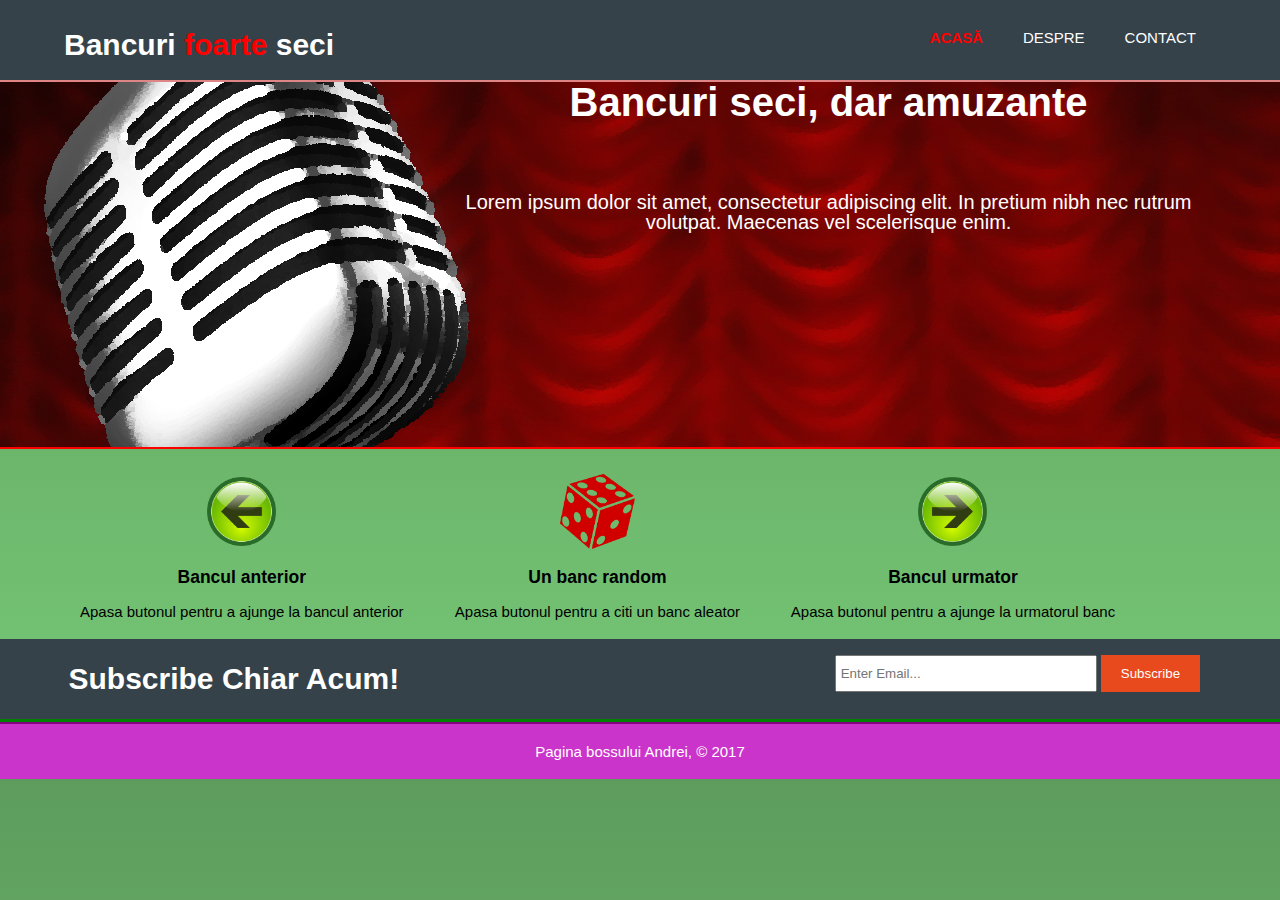
<file: index.html>
<!DOCTYPE html>
<html>
  <head>
    <meta charset="utf-8">
    <meta name="viewpoer" content="width=device-width">
    <meta name="description" content="Cele mai seci bancuri">
    <meta name="keywords" content="bancuri seci, bancuri scurte, test">
    <meta name="author" contetnt="Andrei Birgovan">
    <title>Bancuri seci | Salut!</title>
    <link rel="stylesheet" href="./css/style.css">
  </head>
  <body>
    <header>
      <div class="container">
        <div id="branding">
          <h1>Bancuri <span class="highlight">foarte</span> seci</h1>
        </div>
        <nav>
          <ui>
            <li class="current"><a href="index.html">Acasă</a></li>
            <li><a href="despre.html">Despre</a></li>
            <li><a href="contact.html">Contact</a></li>
          </ui>
        </nav>
      </div>
    </header>

    <section id="showcase">
      <div class="containter">
        <h1>Bancuri seci, dar amuzante</h1>
        <p>Lorem ipsum dolor sit amet, consectetur adipiscing elit. In pretium nibh nec rutrum volutpat. Maecenas vel scelerisque enim.</p>
      </div>
    </section>

    <section id="boxes">
      <div class="container">
        <div class="box">
          <img src="./img/logo_back.png">
          <h3>Bancul anterior</h3>
          <p>Apasa butonul pentru a ajunge la bancul anterior</p>
        </div>
        <div class="box">
          <img src="./img/logo_random.png">
          <h3>Un banc random</h3>
          <p>Apasa butonul pentru a citi un banc aleator</p>
        </div>
        <div class="box">
          <img src="./img/logo_next.png">
          <h3>Bancul urmator</h3>
          <p>Apasa butonul pentru a ajunge la urmatorul banc</p>
        </div>
      </div>
    </section>

    <section id="newsletter">
      <div class="container">
        <h1>Subscribe Chiar Acum!</h1>
        <form>
          <input type="email" placeholder="Enter Email...">
          <button type="submit" class="button_1">Subscribe</button>
        </form>
      </div>
    </section>

    <footer>
      <p>Pagina bossului Andrei, &copy; 2017</p>
    </footer>
  </body>
</html>
</file>
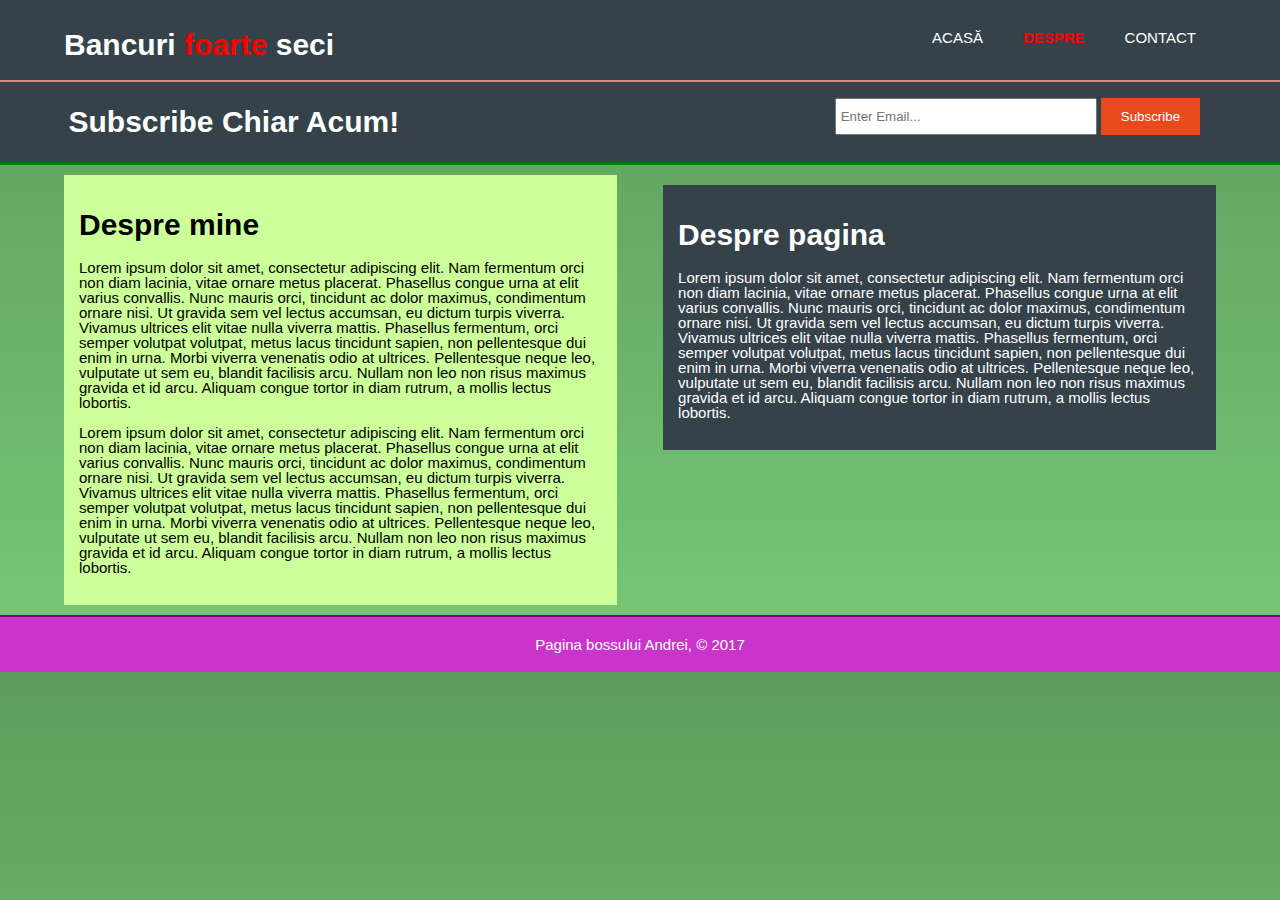
<file: despre.html>
<!DOCTYPE html>
<html>
  <head>
    <meta charset="utf-8">
    <meta name="viewpoer" content="width=device-width">
    <meta name="description" content="Cele mai seci bancuri">
    <meta name="keywords" content="bancuri seci, bancuri scurte, test">
    <meta name="author" contetnt="Andrei Birgovan">
    <title>Bancuri seci | Despre</title>
    <link rel="stylesheet" href="./css/style.css">
  </head>
  <body>
    <header>
      <div class="container">
        <div id="branding">
          <h1>Bancuri <span class="highlight">foarte</span> seci</h1>
        </div>
        <nav>
          <ui>
            <li><a href="index.html">Acasă</a></li>
            <li class="current"><a href="despre.html">Despre</a></li>
            <li><a href="contact.html">Contact</a></li>
          </ui>
        </nav>
      </div>
    </header>

    <section id="newsletter">
      <div class="container">
        <h1>Subscribe Chiar Acum!</h1>
        <form>
          <input type="email" placeholder="Enter Email...">
          <button type="submit" class="button_1">Subscribe</button>
        </form>
      </div>
    </section>

    <section id="main">
      <div class="container">
        <article id="main-col">
          <div class="light">
            <h1 class="page-title">Despre mine</h1>
            <p>
              Lorem ipsum dolor sit amet, consectetur adipiscing elit. Nam fermentum orci non diam lacinia, vitae ornare metus placerat. Phasellus congue urna at elit varius convallis. Nunc mauris orci, tincidunt ac dolor maximus, condimentum ornare nisi. Ut gravida sem vel lectus accumsan, eu dictum turpis viverra. Vivamus ultrices elit vitae nulla viverra mattis. Phasellus fermentum, orci semper volutpat volutpat, metus lacus tincidunt sapien, non pellentesque dui enim in urna. Morbi viverra venenatis odio at ultrices. Pellentesque neque leo, vulputate ut sem eu, blandit facilisis arcu. Nullam non leo non risus maximus gravida et id arcu. Aliquam congue tortor in diam rutrum, a mollis lectus lobortis.
            </p>
            <p>
              Lorem ipsum dolor sit amet, consectetur adipiscing elit. Nam fermentum orci non diam lacinia, vitae ornare metus placerat. Phasellus congue urna at elit varius convallis. Nunc mauris orci, tincidunt ac dolor maximus, condimentum ornare nisi. Ut gravida sem vel lectus accumsan, eu dictum turpis viverra. Vivamus ultrices elit vitae nulla viverra mattis. Phasellus fermentum, orci semper volutpat volutpat, metus lacus tincidunt sapien, non pellentesque dui enim in urna. Morbi viverra venenatis odio at ultrices. Pellentesque neque leo, vulputate ut sem eu, blandit facilisis arcu. Nullam non leo non risus maximus gravida et id arcu. Aliquam congue tortor in diam rutrum, a mollis lectus lobortis.
            </p>
          </div>
        </article>

        <aside id="sidebar">
          <div class="dark">
            <h1>Despre pagina</h1>
            <p>
              Lorem ipsum dolor sit amet, consectetur adipiscing elit. Nam fermentum orci non diam lacinia, vitae ornare metus placerat. Phasellus congue urna at elit varius convallis. Nunc mauris orci, tincidunt ac dolor maximus, condimentum ornare nisi. Ut gravida sem vel lectus accumsan, eu dictum turpis viverra. Vivamus ultrices elit vitae nulla viverra mattis. Phasellus fermentum, orci semper volutpat volutpat, metus lacus tincidunt sapien, non pellentesque dui enim in urna. Morbi viverra    venenatis odio at ultrices. Pellentesque neque leo, vulputate ut sem eu, blandit facilisis arcu. Nullam non leo non risus maximus gravida et id arcu. Aliquam congue tortor in diam rutrum, a mollis lectus lobortis.
            </p>
          </div>
        </aside>
      </div>
    </section>

    <footer>
      <p>Pagina bossului Andrei, &copy; 2017</p>
    </footer>
  </body>
</html>
</file>
<file: css/style.css>
body{
  font-family: Arial, Helvetica, sans-serif;
  font-size: 15px;
  line-height: 1;
  padding: 0;
  margin: 0;
  background-image: repeating-linear-gradient(#5d9c5d, #77c977);
}

/* Global */
.container{
  width: 90%;
  margin: auto;
  overflow: hidden;
}

.button_1{
  height: 37px;
  background: #e8491d;
  border: 0;
  padding-left: 20px;
  padding-right: 20px;
  color: #ffffff;
}

.dark{
  padding: 15px;
  background: #35424a;
  color: #ffffff;
  margin-top: 10px;
  margin-bottom: 10px;
}

.light{
  padding: 15px;
  background: #ccff99;
  color: #000000;
  margin-top: 10px;
  margin-bottom: 10px;
}

ul{
  margin: 0;
  padding: 0;
}

/* header */
header{
  background:	#35424a;
  color: #ffffff;
  padding-top: 30px;
  min-height: 50px;
  border-bottom: #e08585 2px solid;
}

header a{
  color: #ffffff;
  text-decoration: none;
  text-transform: uppercase;
  font-size: 15px;
}

header li{
  float: left;
  display: inline;
  padding: 0 20px 0 20px;
  margin-bottom: 0;
}

header #branding{
  float: left;
}

header #branding h1{
  margin: 0;
}

header nav{
  float: right;
  margin-bottom: 0px;
}

header .highlight, header .current a{
  color: #ff0000;
  font-weight: bold;
}

header a:hover{
  color: #ffb3b3;
  font-weight: bold;
}

/* Showcase */
#showcase{
  min-height: 365px;
  margin-left: -225px;
  background: url('../img/showcase.jpg') no-repeat 0 -250px;
  text-align: center;
  border-bottom: red 2px solid;
}

#showcase h1{
  color: #ffffff;
  margin-top: 0px;
  float: 50px;
  margin-left: 40%;
  font-size: 40px;
  margin-bottom:10px;
}

#showcase p{
  text-align: center;
  margin-left: 40%;
  padding: 50px;
  color: white;
  font-size: 20px;
  }

/* Newsletter box */
#newsletter{
  margin-bottom: 0;
  padding: 5px;
  color: #ffffff;
  background: #35424a;
  border-bottom: green 3px solid;
}

#newsletter h1{
  float: left;
}

#newsletter form{
  float: right;
  margin: 1%;
}

#newsletter input[type="email"]{
  padding:4px;
  height:25px;
  width:250px;
}

/* Boxes */
#boxes{
  margin-top: 20px;
}

#boxes .box{
  float: left;
  text-align: center;
  width: 30%;
  padding: 5px;
}

#boxes .box img{
  width: 75px;
}

/* Sidebar */

aside#sidebar{
  float: right;
  width: 48%;
  margin-top: 10px;
}

/* Main-col */

article#main-col{
  float: left;
  width: 48%;
}
/* Footer */

footer{
  padding: 5px;
  margin-top: 0px;
  font-size: 15px;
  color: white;
  background-color: #cb34cb;
  text-align: center;
  border-top: purple 2px solid;
  font-style: bold;
}
</file>
